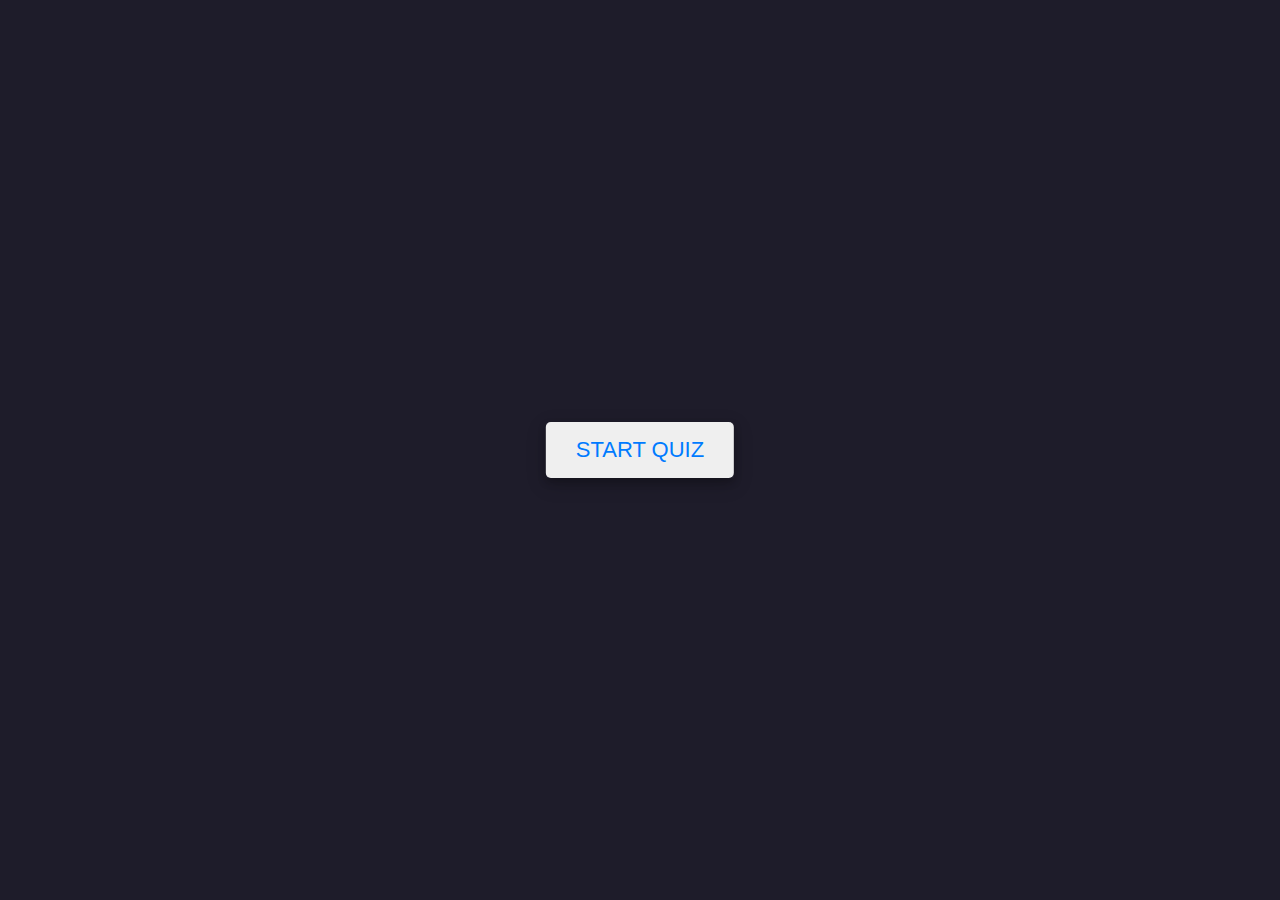
<file: index.html>
<!DOCTYPE html>
<html lang="en">

<head>
    <meta charset="UTF-8">
    <meta name="viewport" content="width=device-width, initial-scale=1.0">
    <title>QUIZ APP</title>
    <link rel="stylesheet" href="./css/all.min.css">
    <link rel="stylesheet" href="./quiz.css">
</head>

<body>
    <div class="start_btn"><button>Start Quiz</button> </div>
    <div class="info_box">
        <div class="info_title">
            <h3>instructions:</h3>
            <!-- <h3>some rules of the quizz:</h3> -->
        </div>
        <div class="info_list">
            <div class="info">1. You will have only <span>15 seconds</span> per each question.</div>
            <div class="info">2. Once you select your answer,you can't reselect.</div>
            <div class="info">3. You can't select any option once time goes off.</div>
            <div class="info">4. You can't exit from the Quiz while you're playing.</div>
            <div class="info">5. You'll get points on the basis of your correct answers.</div>
        </div>
        <div class="buttons">
            <button class="quit">Exit Quiz</button>
            <button class="restart">Continue</button>
        </div>
    </div>
    <!-- Quiz Box -->
    <div class="quiz_box">
        <header>
            <div class="title">Awesome Quiz Application</div>
            <div class="timer">
                <div class="time_text">Time Left</div>
                <div class="timer_sec">15</div>
            </div>
            <div class="time_line"></div>
        </header>
        <section>
            <div class="que_text">
                <!-- <span>what does HTML stand for?</span> -->
            </div>
            <div class="option_list">
                <!-- 
                <div class="option">
                    <span>Hyper Text Preprocessor</span>
                    <div class="icon "><i class="fas fa-check"></i></div>
                </div>
                <div class="option">
                    <span>Hyper Text Markup Languge</span>
                    <div class="icon cross"><i class="fas fa-times"></i></div>
                </div>
                <div class="option">
                    <span>Hyper Test Multiple Language</span>
                    <div class="icon"><i class="fas fa-check"></i></div>
                </div>
                <div class="option">
                    <span>Hyper Tool Multi Laguage</span>
                    <div class="icon"><i class="fas fa-check"></i></div>
                </div> -->

            </div>
        </section>
        <!-- Quiz Box Footer -->
        <footer>
            <div class="total_que">
                <span>
                    <!-- <p>2</p>Of <p>5</p>Questions -->
                </span>
            </div>
            <button class="next_btn">New Que</button>
        </footer>
    </div>

    <!-- Result Box -->
    <div class="result_box">
        <div class="icon">
            <i class="fas fa-crown"></i>
        </div>
        <div class="complete_text">You've compeleted the Quiz!</div>
        <div class="score_text">
            <!-- <span>and sorry, You got only <p>2</p> out of <p>5</p></span> -->
        </div>
        <div class="buttons">
            <button class="restart">Replay Quiz</button>
            <button class="quit">Quit Quiz</button>
        </div>
    </div>
    <script src="./question.js"></script>
    <script src="./app.js"></script>
</body>

</html>
</file>
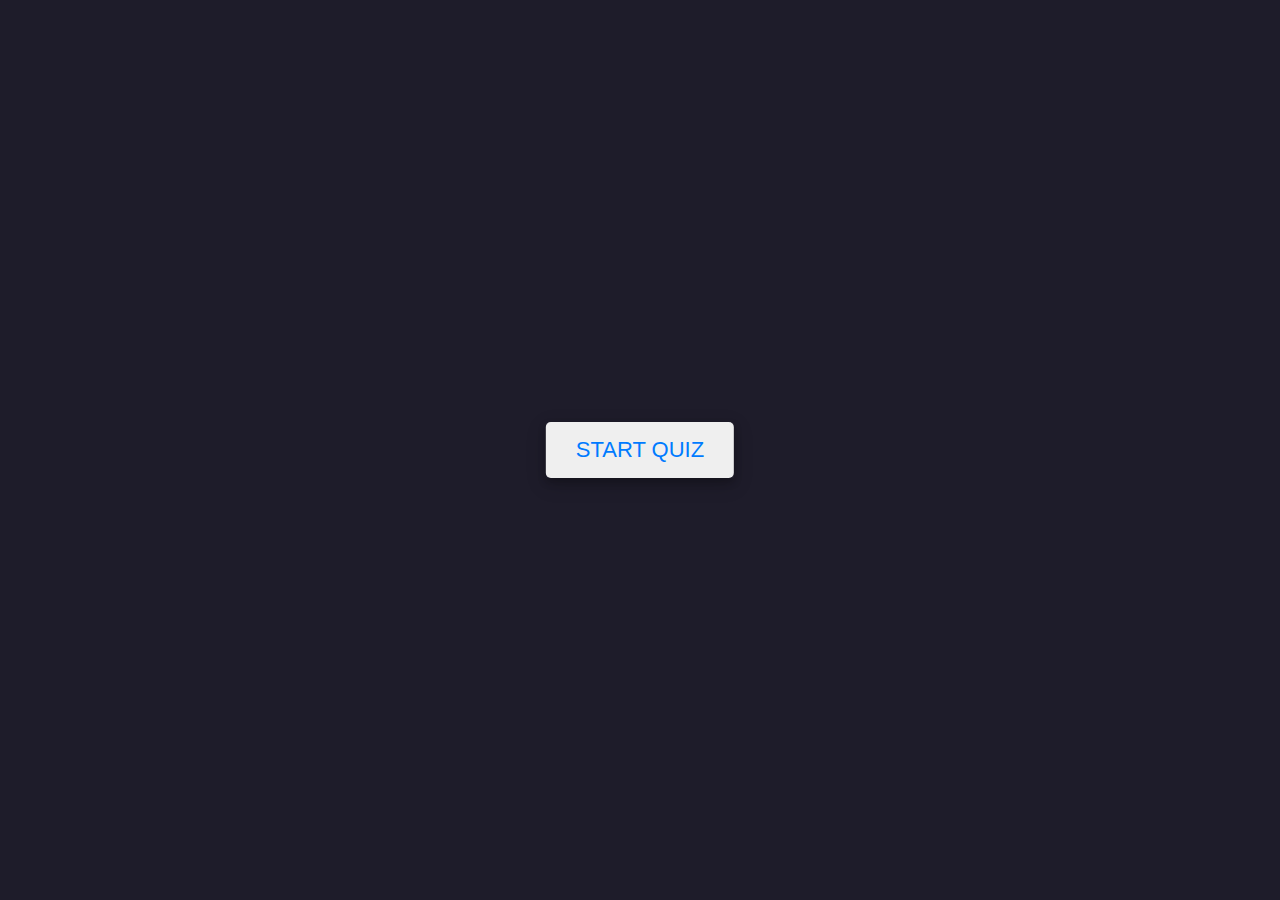
<file: quiz.html>
<!DOCTYPE html>
<html lang="en">

<head>
    <meta charset="UTF-8">
    <meta name="viewport" content="width=device-width, initial-scale=1.0">
    <title>QUIZ APP</title>
    <link rel="stylesheet" href="./css/all.min.css">
    <link rel="stylesheet" href="./quiz.css">
</head>

<body>
    <div class="start_btn"><button>Start Quiz</button> </div>
    <div class="info_box">
        <div class="info_title">
            <h3>instructions:</h3>
            <!-- <h3>some rules of the quizz:</h3> -->
        </div>
        <div class="info_list">
            <div class="info">1. You will have only <span>15 seconds</span> per each question.</div>
            <div class="info">2. Once you select your answer,you can't reselect.</div>
            <div class="info">3. You can't select any option once time goes off.</div>
            <div class="info">4. You can't exit from the Quiz while you're playing.</div>
            <div class="info">5. You'll get points on the basis of your correct answers.</div>
        </div>
        <div class="buttons">
            <button class="quit">Exit Quiz</button>
            <button class="restart">Continue</button>
        </div>
    </div>
    <!-- Quiz Box -->
    <div class="quiz_box">
        <header>
            <div class="title">Awesome Quiz Application</div>
            <div class="timer">
                <div class="time_text">Time Left</div>
                <div class="timer_sec">15</div>
            </div>
            <div class="time_line"></div>
        </header>
        <section>
            <div class="que_text">
                <!-- <span>what does HTML stand for?</span> -->
            </div>
            <div class="option_list">
                <!-- 
                <div class="option">
                    <span>Hyper Text Preprocessor</span>
                    <div class="icon "><i class="fas fa-check"></i></div>
                </div>
                <div class="option">
                    <span>Hyper Text Markup Languge</span>
                    <div class="icon cross"><i class="fas fa-times"></i></div>
                </div>
                <div class="option">
                    <span>Hyper Test Multiple Language</span>
                    <div class="icon"><i class="fas fa-check"></i></div>
                </div>
                <div class="option">
                    <span>Hyper Tool Multi Laguage</span>
                    <div class="icon"><i class="fas fa-check"></i></div>
                </div> -->

            </div>
        </section>
        <!-- Quiz Box Footer -->
        <footer>
            <div class="total_que">
                <span>
                    <!-- <p>2</p>Of <p>5</p>Questions -->
                </span>
            </div>
            <button class="next_btn">New Que</button>
        </footer>
    </div>

    <!-- Result Box -->
    <div class="result_box">
        <div class="icon">
            <i class="fas fa-crown"></i>
        </div>
        <div class="complete_text">You've compeleted the Quiz!</div>
        <div class="score_text">
            <!-- <span>and sorry, You got only <p>2</p> out of <p>5</p></span> -->
        </div>
        <div class="buttons">
            <button class="restart">Replay Quiz</button>
            <button class="quit">Quit Quiz</button>
        </div>
    </div>
    <script src="./question.js"></script>
    <script src="./app.js"></script>
</body>

</html>
</file>
<file: quiz.css>
@import url('https://fonts.googleapis.com/css2?family=Dosis:wght@200..800&family=Montserrat:wght@300;400;500&family=Poppins:ital,wght@0,200;0,300;0,400;1,200;1,400;1,500&family=Rubik:ital,wght@0,300..900;1,300..900&display=swap');


* {
    margin: 0;
    padding: 0;
    box-sizing: border-box;
}

:root {
    --main-color: #007bff;
    --secondary-color: #1e1c2a;
}

body {
    /* background-color: var(--main-color); */
    /* background-color: #43affc; */
    background-color: #1e1c2a;
    /* background-color: #fff; */
    /* #9459c7 */
}

span {
    font-family: poppins;
}

.start_btn,
.info_box,
.quiz_box,
.result_box {
    position: absolute;
    top: 50%;
    left: 50%;
    transform: translate(-50%, -50%);
    box-shadow: 0px 4px 8px 0 rgba(0, 0, 0, 0.2),
        0px 6px 20px 0 rgba(0, 0, 0, 0.19);
    transition: all 0.2s ease;
}

.info_box.activeInfo,
.quiz_box.activeQuiz,
.result_box.activeResult {
    opacity: 1;
    pointer-events: auto;
    transform: translate(-50%, -50%) scale(1);
    z-index: 5;
}

.start_btn button {
    font-size: 22px;
    font-weight: 500;
    color: var(--main-color);
    padding: 15px 30px;
    text-transform: uppercase;
    outline: none;
    border: none;
    cursor: pointer;
    border-radius: 5px;
}

.info_box {
    width: 540px;
    background-color: #fff;
    border-radius: 5px;
    opacity: 0;
    pointer-events: none;
    transform: translate(-50%, -50%) scale(0.9);
}

.info_box .info_title {
    height: 60px;
    width: 100%;
    border-bottom: 2px solid lightgrey;
    display: flex;
    align-items: center;
    padding: 0 30px;
    font-size: 18px;
    font-weight: bold;
    font-family: Arial, Helvetica, sans-serif;
}

.info_box .info_title h3 {
    font-size: 20px;
    font-family: Arial, Helvetica, sans-serif;
    text-transform: uppercase;
    font-weight: bold;
}

.info_box .info_list {
    padding: 15px 35px;
    /* font-size: 18px; */

}


.info_box .info_list .info {
    line-height: 1.5;
    font-size: 18px;
}

.info_box .info_list span {
    font-weight: 500;
    color: #007bff;
}

.info_box .buttons {
    height: 60px;
    align-items: center;
    justify-content: flex-end;
    padding: 0 35px;
    border-top: 2px solid lightgrey;
    display: flex;
}

.info_box .buttons button {
    margin: 0 5px;
    width: 100px;
    height: 40px;
    outline: none;
    font-size: 20px;
    font-family: Arial, Helvetica, sans-serif;
    color: #fff;
    border-radius: 5px;
    cursor: pointer;
    border: 1px solid transparent;
    transition: all 0.3 ease;
}

.buttons button.quit {
    color: var(--main-color);
}

.buttons button.quit:hover {
    color: #fff;
    background: #007bff;
}

.buttons button.restart {
    color: #fff;
    background-color: #007bff;
}

.buttons button.restart:hover {
    background-color: #0263ca;
}

.quiz_box {
    opacity: 0;
    pointer-events: none;
    transform: translate(-50%, -50%) scale(0.9);
    width: 550px;
    background-color: #fff;
    border-radius: 5px;
}

.quiz_box header {
    position: relative;
    z-index: 99;
    height: 70px;
    padding: 0 30px;
    background: #fff;
    align-items: center;
    display: flex;
    justify-content: space-between;
    border-radius: 5px 5px 0 0;
    box-shadow: 0px 3px 5px 1px rgba(0, 0, 0, 0.1);
}

.quiz_box header .time_line {
    position: absolute;
    bottom: 0;
    left: 0px;
    background-color: var(--main-color);
    height: 3px;
}

.quiz_box header .title {
    font-size: 20px;
    font-weight: bold;
    font-family: Arial, Helvetica, sans-serif;
}

.quiz_box header .timer {
    display: flex;
    align-items: center;
    justify-content: space-between;
    width: 145px;
    height: 45px;
    background-color: #cce5ff;
    border: 1px solid #b8daff;
    border-radius: 5px;
    padding: 0 10px;
}

.quiz_box header .timer .time_text {
    font-weight: 400;
    font-size: 18px;
    user-select: none;
}

.quiz_box header .timer .timer_sec {
    font-size: 18px;
    font-weight: 500;
    background-color: #343a40;
    height: 30pz;
    width: 45px;
    color: #fff;
    text-align: center;
    line-height: 30px;
    border: 1px solid #343a40;
    border-radius: 5px;
    user-select: none;
}

.quiz_box section {
    padding: 25px 30px 20px 30px;
    background-color: #fff;
}

.quiz_box section .que_text {
    font-size: 20px;
    font-weight: 500;
    font-family: Arial, Helvetica, sans-serif;
}

.quiz_box section .option_list {
    padding: 20px 0;
    display: block;
    font-size: 20px;
}

section .option_list .option {
    background-color: aliceblue;
    border: 2px solid #84c5fe;
    border-radius: 5px;
    padding: 10px 30px;
    margin-bottom: 15px;
    display: flex;
    align-items: center;
    justify-content: space-between;
    cursor: pointer;
    transition: all 0.3s ease;
}

section .option_list .option:hover {
    color: #004085;
    background-color: #cce5ff;
    border-color: #b8daff;
}

.option_list .option:last-child {
    margin-bottom: 0px;
}

.option_list .option .icon {
    height: 26px;
    width: 26px;
    border: 3px solid transparent;
    border-radius: 50%;
    text-align: center;
    line-height: 22px;
    font-size: 20px;
    pointer-events: none;
}

.option_list .option .icon.tick {
    border-color: #23903c;
    color: #23903c;
    background-color: #affdc2;
}

.option_list .option .icon.cross {
    border-color: red;
    color: red;
    background-color: rgb(238, 196, 196);
}

.option_list .option.correct {
    border-color: #c3e6cb;
    color: black;
    background-color: #affdc2;
}

.option_list .option.incorrect {
    border-color: rgb(216, 135, 135);
    color: black;
    background-color: rgb(238, 196, 196);
}

.option_list .option.disabled {
    pointer-events: none;
}

.quiz_box footer {
    height: 60px;
    width: 100%;
    display: flex;
    align-items: center;
    justify-content: space-between;
    padding: 0 30px;
}

.quiz_box footer .total_que span {
    display: flex;
    user-select: none;
}

footer .total_que span p {
    font-weight: 500;
    padding: 0 5px;
}

.total_que span p:first-child {
    padding-left: 0px;
}

footer .next_btn {
    display: none;
    height: 40px;
    padding: 0 13px;
    font-size: 18px;
    font-weight: 400;
    border: none;
    outline: none;
    color: #fff;
    background-color: #007bff;
    border-radius: 5px;
    cursor: pointer;
    border: 1px solid #007bff;
    transition: all 0.3s ease;
}

footer .next_btn:hover {
    background-color: #0263ca;
}

.result_box {
    background-color: #fff;
    width: 450px;
    padding: 25px 30px;
    border-radius: 5px;
    align-items: center;
    justify-content: space-between;
    text-align: center;
    flex-direction: column;
    display: flex;
    opacity: 0;
    pointer-events: none;
    transform: translate(-50%, -50%) scale(0.9);
}

.result_box .icon {
    font-size: 100px;
    color: #007bff;
    margin-bottom: 10px;
}

.result_box .complete_text {
    font-size: 20px;
    font-family: Arial, Helvetica, sans-serif;
    font-weight: bold;
}

.result_box .score_text span {
    display: flex;
    margin: 10px 0;
    font-size: 20px;
    font-weight: bold;
    font-family: Arial, Helvetica, sans-serif;
}

.score_text span p {
    font-weight: 600;
    padding: 0 4px;
}

.result_box .buttons {
    display: flex;
    margin: 20px 0;
}

.result_box .buttons button {
    margin: 0 10px;
    height: 40px;
    padding: 0 20px;
    border: none;
    outline: none;
    font-size: 18px;
    font-weight: 500;
    cursor: pointer;
    transition: all 0.3s ease;
    border-radius: 5px;
    border: 1px solid #007bff;
}
</file>
